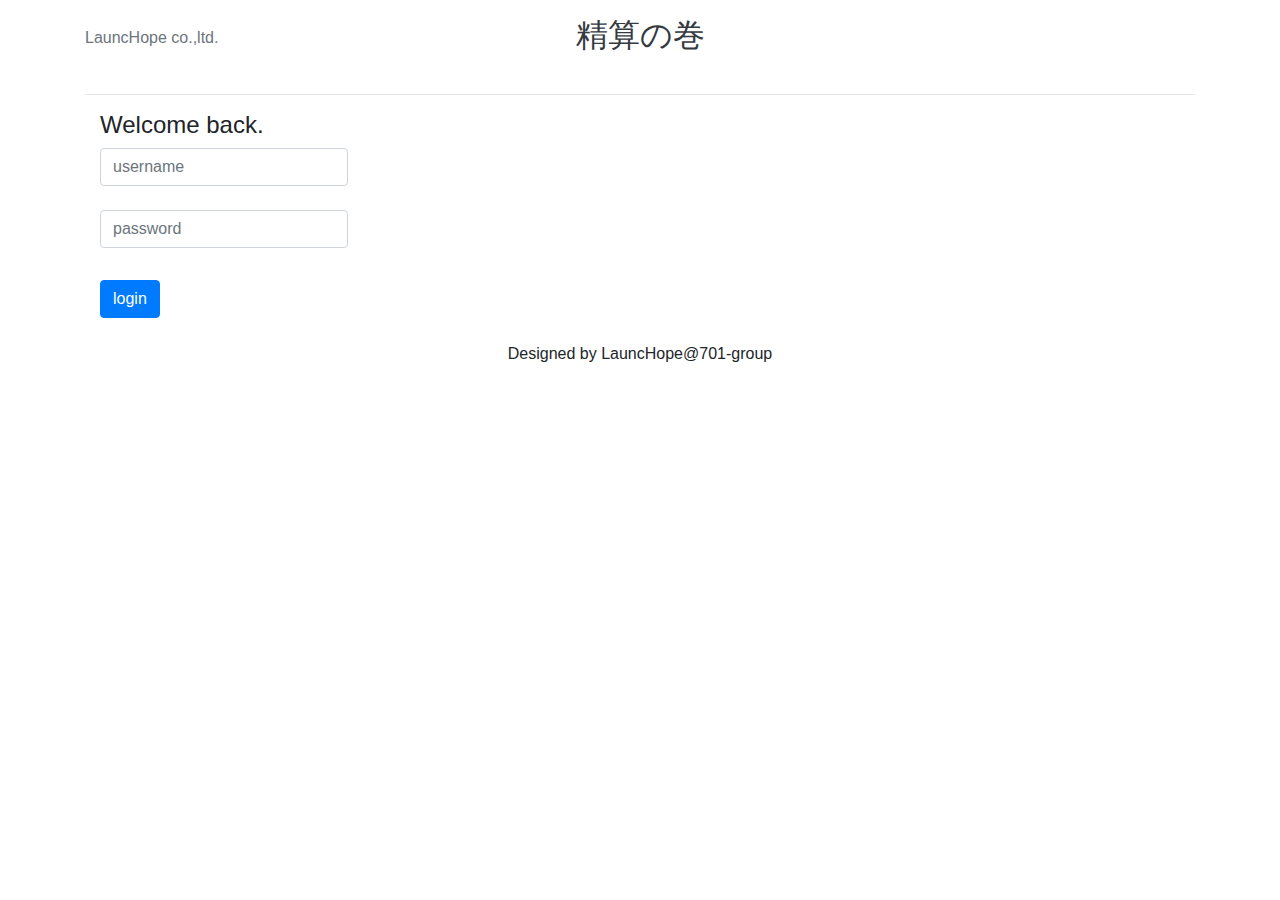
<file: WebContent/index.html>
<!doctype html>
<html lang="ja" Content-Type="text/plain">
  <header class="header">
    <base href="http://localhost:8080/701seisan/">
    <!-- 1:dummy data,0:サーバーにアクセス -->
    <input type="hidden" id="testFlag" value="0"/>
    <!-- Required meta tags -->
    <meta charset="utf-8">
    <meta name="viewport" content="width=device-width, initial-scale=1, shrink-to-fit=no">
    <!-- Optional JavaScript -->
    <!-- jQuery first, then Popper.js, then Bootstrap JS -->
    <script src="https://code.jquery.com/jquery-3.2.1.slim.min.js" integrity="sha384-KJ3o2DKtIkvYIK3UENzmM7KCkRr/rE9/Qpg6aAZGJwFDMVNA/GpGFF93hXpG5KkN" crossorigin="anonymous"></script>
    <script src="https://cdnjs.cloudflare.com/ajax/libs/popper.js/1.12.9/umd/popper.min.js" integrity="sha384-ApNbgh9B+Y1QKtv3Rn7W3mgPxhU9K/ScQsAP7hUibX39j7fakFPskvXusvfa0b4Q" crossorigin="anonymous"></script>
    <script src="https://maxcdn.bootstrapcdn.com/bootstrap/4.0.0/js/bootstrap.min.js" integrity="sha384-JZR6Spejh4U02d8jOt6vLEHfe/JQGiRRSQQxSfFWpi1MquVdAyjUar5+76PVCmYl" crossorigin="anonymous"></script>
    <!-- Bootstrap CSS -->
    <link rel="stylesheet" href="https://maxcdn.bootstrapcdn.com/bootstrap/4.0.0/css/bootstrap.min.css" integrity="sha384-Gn5384xqQ1aoWXA+058RXPxPg6fy4IWvTNh0E263XmFcJlSAwiGgFAW/dAiS6JXm" crossorigin="anonymous">
    <link rel="stylesheet" type="text/css" href="./localCss/css1.css">
    <link rel="stylesheet" type="text/css" href="./localCss/login.css">

    <title>精算の巻</title>
    <script src="./localJs/indexPage" type="text/javascript"></script>
  </header>

  <body>
    <!-- header. fix me,共通化 -->
    <div class="container">
      <header class="blog-header py-3">
        <div class="row flex-nowrap justify-content-between align-items-center">
          <div class="col-4 pt-1">
            <a class="text-muted" href="#"><h6>LauncHope co.,ltd.</h6></a>
          </div>

          <div class="col-4 text-center">
            <a class="blog-header-logo text-dark" href="#"><h2>精算の巻</h2></a>
          </div>

          <div class="col-4 d-flex justify-content-end align-items-center">
            <a class="text-muted" href="#"></a>
            <!-- <a class="btn btn-sm btn-outline-secondary" href="#">Sign up</a> -->
          </div>
        </div>
      </header><hr>



<div class="align-items-center">
    <div>
        <div class="col-md-offset-5 col-md-3 login-center">
            <div class="form-login">
            <h4>Welcome back.</h4>
            <input type="text" id="userName" class="form-control input-sm chat-input" placeholder="username" />
            </br>
            <input type="password" id="userPassword" class="form-control input-sm chat-input" placeholder="password" />
            </br>
            <h4 class="errorMsg"></h4>
            <div class="wrapper">
            <span class="group-btn">
                <button type="button" class="btn btn-primary btn-bg" onclick="login()">login</button>
            </span>
            </div>
            </div>
        
        </div>
    </div>
</div>

      
      
    </div>

    <footer>
      <div class="container">
        <span style="text-align: center;"><br>
          <p>Designed by LauncHope@701-group<br>
          </p>
        </span>
      </div>
    </footer>

  </body>
</html>
</file>
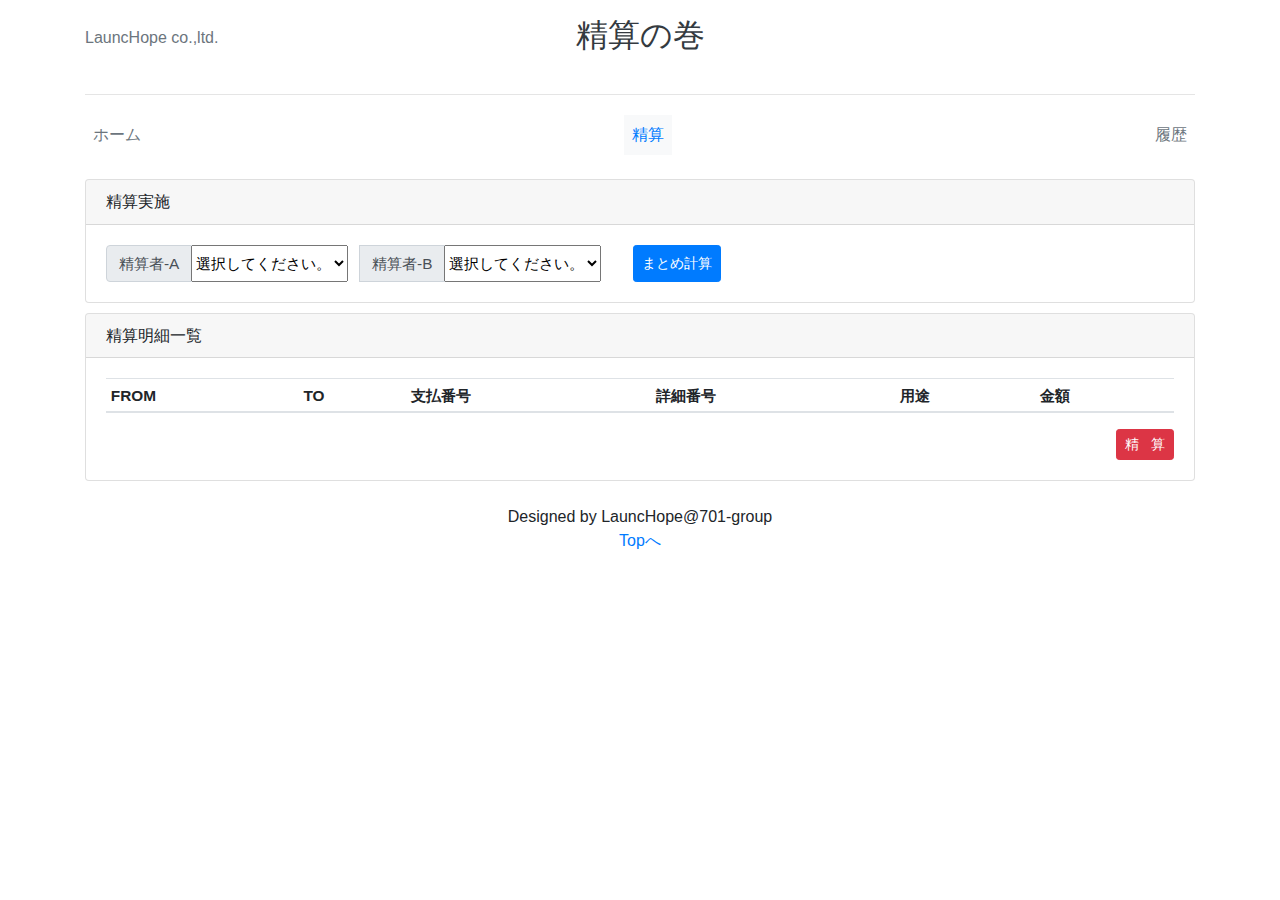
<file: WebContent/adjust.html>
<!doctype html>
<html lang="ja" Content-Type="text/plain">
  <head>
    <base href="http://localhost:8080/701seisan/">
    <!-- 1:dummy data,0:サーバーにアクセス -->
    <input type="hidden" id="testFlag" value="0">
    <!-- Required meta tags -->
    <meta charset="utf-8">
    <meta name="viewport" content="width=device-width, initial-scale=1, shrink-to-fit=no">
    <!-- Optional JavaScript -->
    <!-- jQuery first, then Popper.js, then Bootstrap JS -->
    <script src="https://code.jquery.com/jquery-3.2.1.slim.min.js" integrity="sha384-KJ3o2DKtIkvYIK3UENzmM7KCkRr/rE9/Qpg6aAZGJwFDMVNA/GpGFF93hXpG5KkN" crossorigin="anonymous"></script>
    <script src="https://cdnjs.cloudflare.com/ajax/libs/popper.js/1.12.9/umd/popper.min.js" integrity="sha384-ApNbgh9B+Y1QKtv3Rn7W3mgPxhU9K/ScQsAP7hUibX39j7fakFPskvXusvfa0b4Q" crossorigin="anonymous"></script>
    <script src="https://maxcdn.bootstrapcdn.com/bootstrap/4.0.0/js/bootstrap.min.js" integrity="sha384-JZR6Spejh4U02d8jOt6vLEHfe/JQGiRRSQQxSfFWpi1MquVdAyjUar5+76PVCmYl" crossorigin="anonymous"></script>
    <!-- Bootstrap CSS -->
    <link rel="stylesheet" href="https://maxcdn.bootstrapcdn.com/bootstrap/4.0.0/css/bootstrap.min.css" integrity="sha384-Gn5384xqQ1aoWXA+058RXPxPg6fy4IWvTNh0E263XmFcJlSAwiGgFAW/dAiS6JXm" crossorigin="anonymous">
    <link rel="stylesheet" type="text/css" href="./localCss/css1.css">

    <title>精算の巻_精算</title>
    <script src="./localJs/adjustPage" type="text/javascript"></script>
  </head>

  <body onLoad="initPage()">
    <div class="container" id="test">
      <!-- header. fix me,共通化 -->
      <header class="blog-header py-3">
        <div class="row flex-nowrap justify-content-between align-items-center">
          <div class="col-4 pt-1">
            <a class="text-muted" href="#"><h6>LauncHope co.,ltd.</h6></a>
          </div>

          <div class="col-4 text-center">
            <a class="blog-header-logo text-dark" href="#"><h2>精算の巻</h2></a>
          </div>

          <div class="col-4 d-flex justify-content-end align-items-center">
            <a class="text-muted" href="#"></a>
          </div>
        </div>
      </header><hr>

      <div class="nav-scroller py-1 mb-2">
        <nav class="nav d-flex justify-content-between">
          <a class="p-2 text-muted" href="./main.html">ホーム</a>
          <a class="p-2 bg-light" href="./adjust.html">精算</a>
          <a class="p-2 text-muted" href="./history.html">履歴</a>
        </nav>
      </div>

      <!-- 送信用 -->
      <input type="hidden" id="adjust_ids" value="">
      <input type="hidden" id="adjust_amount" value="">
      <input type="hidden" id="user_id_from" value="">
      <input type="hidden" id="user_id_to" value="">

      <div class="card" style="width:100%;margin: 0 auto;margin-top: 20px;font-size: 1.2vw;">
        <h6 class="card-header">精算実施</h6>
        <div class="card-body">
          <div class="input-group">
            <div class="input-group-prepend">
              <span class="input-group-text" style="font-size: 1.2vw;">精算者-A</span>
            </div>

            <select id="input-user-A">
              <option value="">選択してください。</option>
            </select>

            <div style="border-style: hidden;width:1%;"></div>

            <div class="input-group-prepend">
              <span class="input-group-text" style="font-size: 1.2vw;">精算者-B</span>
            </div>

            <select id="input-user-B">
              <option value="">選択してください。</option>
            </select>

            <div style="border-style: hidden;width:3%;"></div>

            <button type="button" class="btn btn-primary btn-sm" onclick="selectDetail()">まとめ計算</button>
          </div>
        </div>
      </div>

      <div id="detail-result" class="card" style="width:100%;margin: 0 auto;margin-top: 10px;font-size: 1.2vw;">
        <h6 class="card-header">精算明細一覧</h6>
        <div class="card-body">
          <table id="detail-list" class="table table-sm">
            <thead>
              <tr>
                <th scope="col">FROM</th>
                <th scope="col">TO</th>
                <th scope="col">支払番号</th>
                <th scope="col">詳細番号</th>
                <th scope="col">用途</th>
                <th scope="col">金額</th>
              </tr>
            </thead>
            <tbody></tbody>
          </table>
          <div align="right">
            <button type="button" class="btn btn-danger btn-sm"  data-toggle="modal" data-target="#adjustModal">精&nbsp;&nbsp;&nbsp;算</button>
          </div>
        </div>
      </div>

      <!-- Modal -->
      <div class="modal fade" id="adjustModal" tabindex="-1" role="dialog" aria-labelledby="exampleModalLabel" aria-hidden="true">
        <div class="modal-dialog modal-dialog-centered" role="document">
          <div class="modal-content">
            <div class="modal-body" id="confirm_text"></div>
            <div class="modal-footer">
              <button type="button" class="btn btn-danger" data-dismiss="modal">cancel</button>
              <button type="button" class="btn btn-success" data-dismiss="modal"  onclick="clickAdjust()">OK</button>
            </div>
          </div>
        </div>
      </div>
    </div>

    <footer class="footer">
      <div class="container">
        <span style="text-align: center;"><br>
          <p>Designed by LauncHope@701-group<br>
            <a href="#">Topへ</a>
          </p>
        </span>
      </div>
    </footer>
  </body>

</html>
</file>
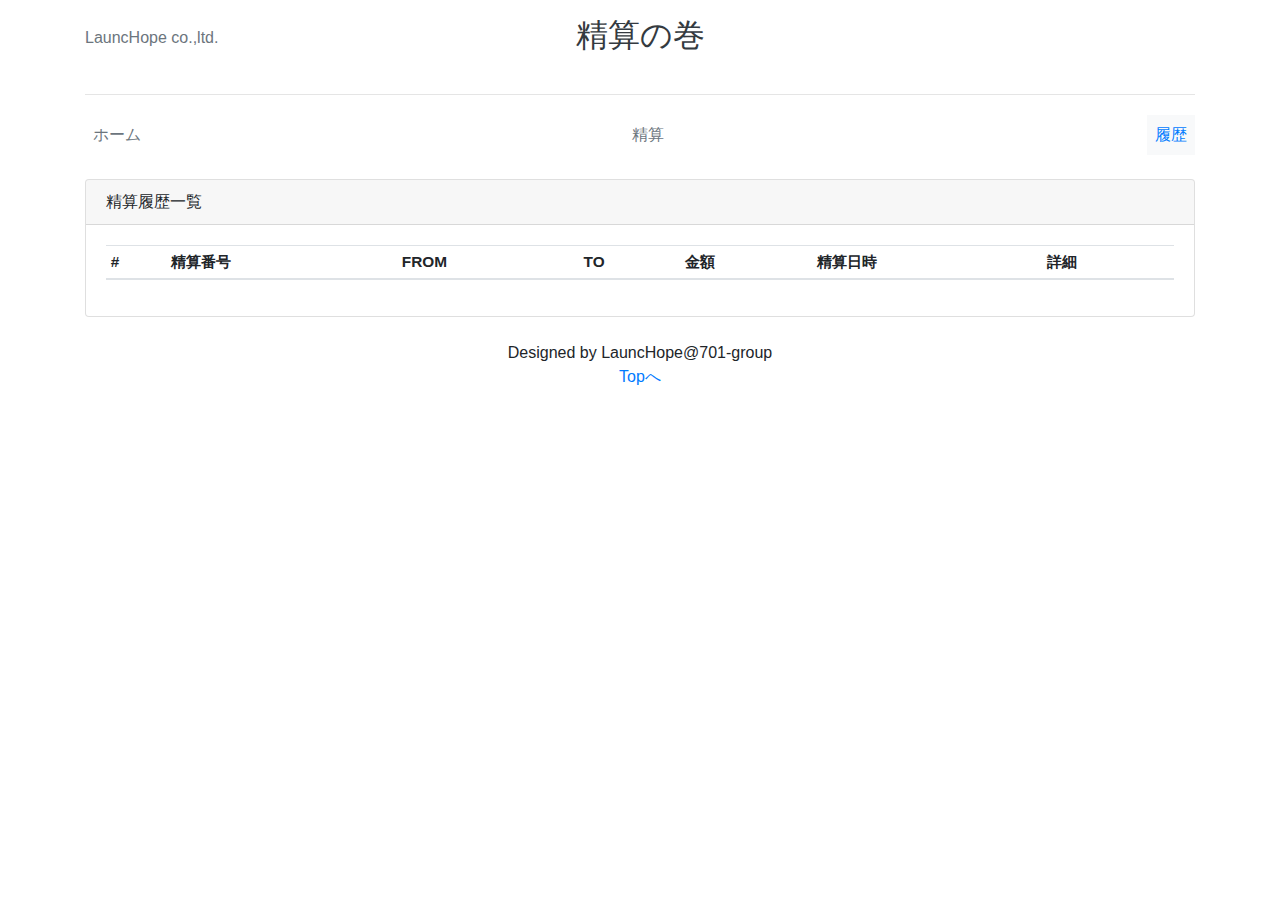
<file: WebContent/history.html>
<!doctype html>
<html lang="ja" Content-Type="text/plain">
  <head>
    <base href="http://localhost:8080/701seisan/">
    <!-- 1:dummy data,0:サーバーにアクセス -->
    <input type="hidden" id="testFlag" value="0">
    <!-- Required meta tags -->
    <meta charset="utf-8">
    <meta name="viewport" content="width=device-width, initial-scale=1, shrink-to-fit=no">
    <!-- Optional JavaScript -->
    <!-- jQuery first, then Popper.js, then Bootstrap JS -->
    <script src="https://code.jquery.com/jquery-3.2.1.slim.min.js" integrity="sha384-KJ3o2DKtIkvYIK3UENzmM7KCkRr/rE9/Qpg6aAZGJwFDMVNA/GpGFF93hXpG5KkN" crossorigin="anonymous"></script>
    <script src="https://cdnjs.cloudflare.com/ajax/libs/popper.js/1.12.9/umd/popper.min.js" integrity="sha384-ApNbgh9B+Y1QKtv3Rn7W3mgPxhU9K/ScQsAP7hUibX39j7fakFPskvXusvfa0b4Q" crossorigin="anonymous"></script>
    <script src="https://maxcdn.bootstrapcdn.com/bootstrap/4.0.0/js/bootstrap.min.js" integrity="sha384-JZR6Spejh4U02d8jOt6vLEHfe/JQGiRRSQQxSfFWpi1MquVdAyjUar5+76PVCmYl" crossorigin="anonymous"></script>
    <!-- Bootstrap CSS -->
    <link rel="stylesheet" href="https://maxcdn.bootstrapcdn.com/bootstrap/4.0.0/css/bootstrap.min.css" integrity="sha384-Gn5384xqQ1aoWXA+058RXPxPg6fy4IWvTNh0E263XmFcJlSAwiGgFAW/dAiS6JXm" crossorigin="anonymous">
    <link rel="stylesheet" type="text/css" href="./localCss/css1.css">

    <title>精算の巻_履歴</title>
    <script src="./localJs/historyPage" type="text/javascript"></script>
  </head>

  <body onLoad="initPage()">
    <div class="container">
      <!-- header. fix me,共通化 -->
      <header class="blog-header py-3">
        <div class="row flex-nowrap justify-content-between align-items-center">
          <div class="col-4 pt-1">
            <a class="text-muted" href="#"><h6>LauncHope co.,ltd.</h6></a>
          </div>

          <div class="col-4 text-center">
            <a class="blog-header-logo text-dark" href="#"><h2>精算の巻</h2></a>
          </div>

          <div class="col-4 d-flex justify-content-end align-items-center">
            <a class="text-muted" href="#"></a>
          </div>
        </div>
      </header><hr>

      <div class="nav-scroller py-1 mb-2">
        <nav class="nav d-flex justify-content-between">
          <a class="p-2 text-muted" href="./main.html">ホーム</a>
          <a class="p-2 text-muted" href="./adjust.html">精算</a>
          <a class="p-2 bg-light" href="./history.html">履歴</a>
        </nav>
      </div>

      <!-- 送信用 -->
      <input type="hidden" id="adjust_user_from" value="">
      <input type="hidden" id="adjust_user_to" value="">
      <input type="hidden" id="adjust_ids" value="">
      <input type="hidden" id="adjust_amount" value="">
      <div id="detail-result" class="card" style="width:100%;margin: 0 auto;margin-top: 20px;font-size: 1.2vw;">
        <h6 class="card-header">精算履歴一覧</h6>
        <div class="card-body">
          <table id="adjust-list" class="table table-sm">
            <thead>
              <tr>
                <th scope="col">#</th>
                <th scope="col">精算番号</th>
                <th scope="col">FROM</th>
                <th scope="col">TO</th>
                <th scope="col">金額</th>
                <th scope="col">精算日時</th>
                <th scope="col">詳細</th>
              </tr>
            </thead>
            <tbody></tbody>
          </table>
        </div>
      </div>

      <!-- Modal -->
      <div class="modal fade bd-example-modal-lg" id="detailModal" tabindex="-1" role="dialog" aria-labelledby="exampleModalLabel" aria-hidden="true">
        <div class="modal-dialog modal-lg" role="document">
          <div class="modal-content">
            <div class="modal-body" id="detail_text">
              <table id="detail-list" class="table table-sm" style="font-size:80%;">
                <thead>
                  <tr>
                    <th scope="col">FROM</th>
                    <th scope="col">TO</th>
                    <th scope="col">支払番号</th>
                    <th scope="col">詳細番号</th>
                    <th scope="col">用途</th>
                    <th scope="col">金額</th>
                  </tr>
                </thead>
                <tbody></tbody>
              </table>
            </div>
          </div>
        </div>
      </div>
    </div>

    <footer class="footer">
      <div class="container">
        <span style="text-align: center;"><br>
          <p>Designed by LauncHope@701-group<br>
            <a href="#">Topへ</a>
          </p>
        </span>
      </div>
    </footer>
  </body>
</html>
</file>
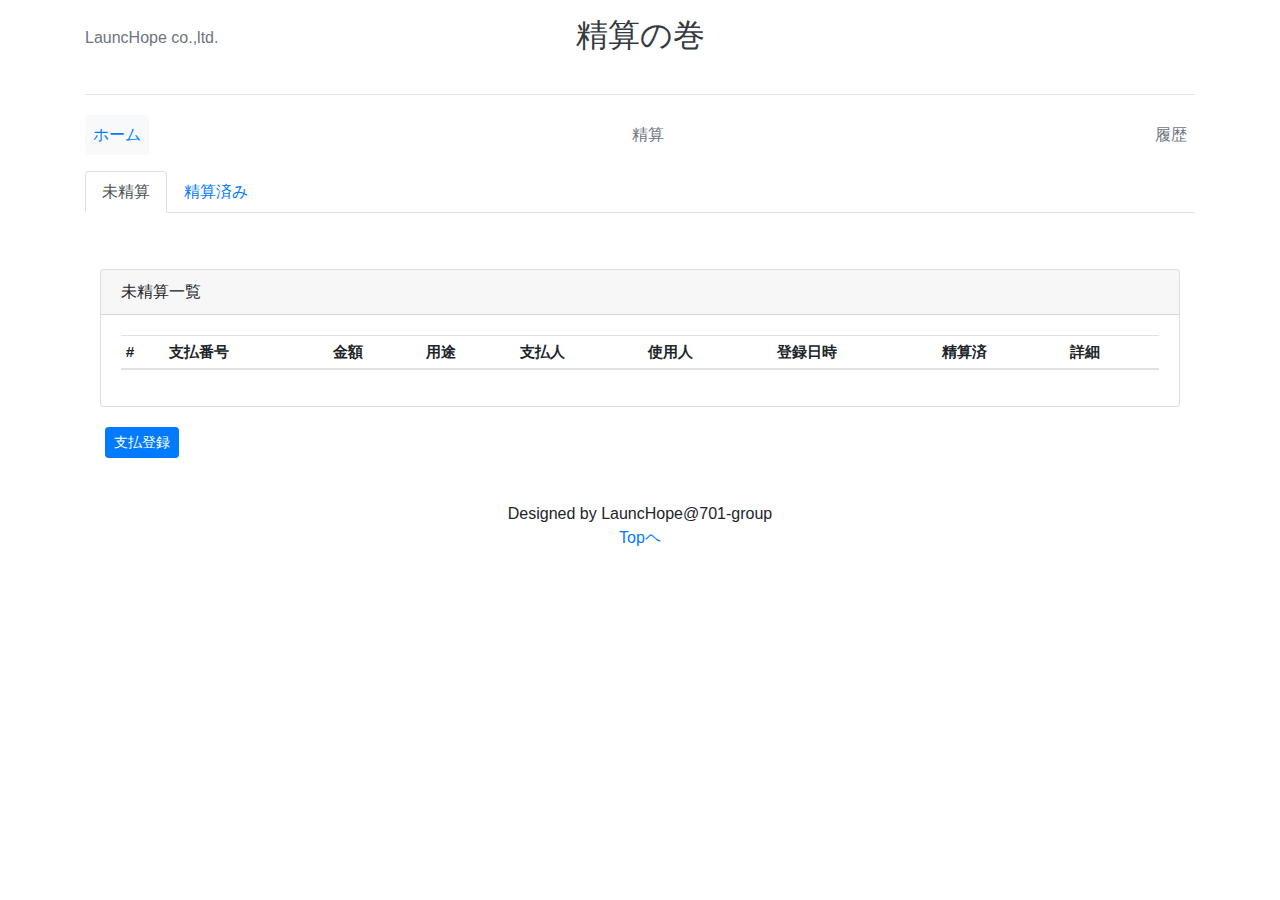
<file: WebContent/main.html>
<!doctype html>
<html lang="ja" Content-Type="text/plain">
  <header class="header">
    <base href="http://localhost:8080/701seisan/">
    <!-- 1:dummy data,0:サーバーにアクセス -->
    <input type="hidden" id="testFlag" value="0"/>
    <!-- Required meta tags -->
    <meta charset="utf-8">
    <meta name="viewport" content="width=device-width, initial-scale=1, shrink-to-fit=no">
    <!-- Optional JavaScript -->
    <!-- jQuery first, then Popper.js, then Bootstrap JS -->
    <script src="https://code.jquery.com/jquery-3.2.1.slim.min.js" integrity="sha384-KJ3o2DKtIkvYIK3UENzmM7KCkRr/rE9/Qpg6aAZGJwFDMVNA/GpGFF93hXpG5KkN" crossorigin="anonymous"></script>
    <script src="https://cdnjs.cloudflare.com/ajax/libs/popper.js/1.12.9/umd/popper.min.js" integrity="sha384-ApNbgh9B+Y1QKtv3Rn7W3mgPxhU9K/ScQsAP7hUibX39j7fakFPskvXusvfa0b4Q" crossorigin="anonymous"></script>
    <script src="https://maxcdn.bootstrapcdn.com/bootstrap/4.0.0/js/bootstrap.min.js" integrity="sha384-JZR6Spejh4U02d8jOt6vLEHfe/JQGiRRSQQxSfFWpi1MquVdAyjUar5+76PVCmYl" crossorigin="anonymous"></script>
    <!-- Bootstrap CSS -->
    <link rel="stylesheet" href="https://maxcdn.bootstrapcdn.com/bootstrap/4.0.0/css/bootstrap.min.css" integrity="sha384-Gn5384xqQ1aoWXA+058RXPxPg6fy4IWvTNh0E263XmFcJlSAwiGgFAW/dAiS6JXm" crossorigin="anonymous">
    <link rel="stylesheet" type="text/css" href="./localCss/css1.css">

    <title>精算の巻</title>
    <script src="./localJs/mainPage" type="text/javascript"></script>
  </header>

  <body onLoad="initPage()">
    <!-- header. fix me,共通化 -->
    <div class="container">
      <header class="blog-header py-3">
        <div class="row flex-nowrap justify-content-between align-items-center">
          <div class="col-4 pt-1">
            <a class="text-muted" href="#"><h6>LauncHope co.,ltd.</h6></a>
          </div>

          <div class="col-4 text-center">
            <a class="blog-header-logo text-dark" href="#"><h2>精算の巻</h2></a>
          </div>

          <div class="col-4 d-flex justify-content-end align-items-center">
            <a class="text-muted" href="#"></a>
            <!-- <a class="btn btn-sm btn-outline-secondary" href="#">Sign up</a> -->
          </div>
        </div>
      </header><hr>

      <div class="nav-scroller py-1 mb-2">
        <nav class="nav d-flex justify-content-between">
          <a class="p-2 bg-light" href="./main.html">ホーム</a>
          <a class="p-2 text-muted" href="./adjust.html">精算</a>
          <a class="p-2 text-muted" href="./history.html">履歴</a>
        </nav>
      </div>

      <div class="nav-scroller py-1 mb-2">
        <ul class="nav nav-tabs">
          <li class="nav-item">
            <a class="nav-link active" data-toggle="tab" href="#miSeisan">未精算</a>
          </li>
          <li class="nav-item">
            <a class="nav-link" data-toggle="tab" href="#seisan">精算済み</a>
          </li>
        </ul>
      </div>

      <div class="tab-content">
        <div id="miSeisan" class="container tab-pane active"><br>
          <div class="card" style="width:100%;margin: 0 auto;margin-top: 20px;font-size: 1.2vw;">
            <h6 class="card-header">未精算一覧</h6>
            <div class="card-body">
              <table id="payList" class="table table-sm">
                <thead>
                  <tr>
                    <th scope="col">#</th>
                    <th scope="col">支払番号</th>
                    <th scope="col">金額</th>
                    <th scope="col">用途</th>
                    <th scope="col">支払人</th>
                    <th scope="col">使用人</th>
                    <th scope="col">登録日時</th>
                    <th scope="col">精算済</th>
                    <th scope="col">詳細</th>
                  </tr>
                </thead>
                <tbody>
                </tbody>
              </table>
            </div>
          </div>
        </div>

        <div id="seisan" class="container tab-pane fade"><br>
          <div class="card" style="width:100%;margin: 0 auto;margin-top: 20px;font-size: 1.2vw;">
            <h6 class="card-header">精算済み一覧</h6>
            <div class="card-body">
              <table id="miPayList" class="table table-sm">
                <thead>
                  <tr>
                    <th scope="col">#</th>
                    <th scope="col">支払番号</th>
                    <th scope="col">金額</th>
                    <th scope="col">用途</th>
                    <th scope="col">支払人</th>
                    <th scope="col">使用人</th>
                    <th scope="col">登録日時</th>
                    <th scope="col">精算済</th>
                    <th scope="col">詳細</th>
                  </tr>
                </thead>
                <tbody>
                </tbody>
              </table>
            </div>
          </div>
        </div>

          <div class="card-body">
            <button type="button" class="btn btn-primary btn-sm" data-toggle="modal" data-target="#exampleModal" data-whatever="@mdo">支払登録</button>
          </div>
        </div>

      <!-- dialog 支払い新規作成 -->
      <div class="modal fade" id="exampleModal" tabindex="-1" role="dialog" aria-labelledby="exampleModalLabel" aria-hidden="true">
        <div class="modal-dialog" role="document">
          <div class="modal-content">
            <div class="modal-header">
              <h5 class="modal-title" id="exampleModalLabel">支払登録</h5>
              <button type="button" class="close" data-dismiss="modal" aria-label="Close">
                <span aria-hidden="true">&times;</span>
              </button>
            </div>

            <div class="modal-body">
              <div class="form-group">
                <div class="input-group">
                  <div class="input-group-prepend" style="width:25%;">
                    <span class="input-group-text" style="width:100%;">用途</span>
                  </div>
                  <input type="text" id="input-pay-use" class="form-control" placeholder="例：2018/01/01 食事代 山河" maxlength="100">
                </div>
              </div>

              <div class="form-group">
                <div class="input-group">
                  <div class="input-group-prepend" style="width:25%;">
                    <span class="input-group-text" style="width:100%;">支払金額</span>
                  </div>
                  <input type="number" id="input-pay-amount" class="form-control"  maxlength="7">
                </div>
              </div>

              <div class="form-group">
                <div class="input-group">
                  <div class="input-group-prepend" style="width:25%;">
                    <span class="input-group-text" style="width:100%;">支払人</span>
                  </div>
                  <select id="input-pay-payer">
                    <option value="">選択してください。</option>
                  </select>
                </div>
              </div>

              <div class="form-group">
                <div class="input-group">
                  <div class="input-group-prepend" style="width:25%;">
                    <span class="input-group-text" style="width:100%;">使用人</span>
                  </div>
                  <div class="form-control" id="hoge-checkbox-users"></div>
                </div>
              </div>
            </div>

            <div class="modal-footer">
              <button type="button" class="btn btn-secondary btn-sm" data-dismiss="modal">Close</button>
              <button type="button" class="btn btn-primary btn-sm" onclick="clickRegist()">登録</button>
            </div>
          </div>
        </div>
      </div>

      <!-- Modal -->
      <div class="modal fade bd-example-modal-lg" id="detailModal" tabindex="-1" role="dialog" aria-labelledby="exampleModalLabel" aria-hidden="true">
        <div class="modal-dialog modal-dialog-centered" role="document">
          <div class="modal-content">
            <div class="modal-body" id="detail_text" style="font-size: 1.2vw;"></div>
          </div>
        </div>
      </div>
    </div>

    <footer>
      <div class="container">
        <span style="text-align: center;"><br>
          <p>Designed by LauncHope@701-group<br>
            <a href="#">Topヘ</a>
          </p>
        </span>
      </div>
    </footer>

  </body>
</html>
</file>
<file: WebContent/localCss/css1.css>
html {
	position: relative;
	min-height: 100%;
}

body { /* Margin bottom by footer height */
	margin-bottom: 120px;
}

.footer {
	position: fixed;
	bottom: 0;
	width: 100%;
	/* Set the fixed height of the footer here */
	height: 100px;
	background-color: #f5f5f5;
}
</file>
<file: WebContent/localCss/login.css>
html {
	position: relative;
	min-height: 100%;
}

body { /* Margin bottom by footer height */
	margin-bottom: 120px;
}

.footer {
	position: fixed;
	bottom: 0;
	width: 100%;
	/* Set the fixed height of the footer here */
	height: 100px;
	background-color: #f5f5f5;
}

@import url(http://fonts.googleapis.com/css?family=Roboto:400);
body {
  background-color:#fff;
  -webkit-font-smoothing: antialiased;
  font: normal 14px Roboto,arial,sans-serif;
}

.form-login {
    background-color: #EDEDED;
    padding-top: 10px;
    padding-bottom: 20px;
    padding-left: 20px;
    padding-right: 20px;
    border-radius: 15px;
    border-color:#d2d2d2;
    border-width: 5px;
    box-shadow:0 1px 0 #cfcfcf;
}

.form-control {
    border-radius: 10px;
}

.wrapper {
    text-align: center;
}

.login-center {
	margin: auto;
}
</file>
